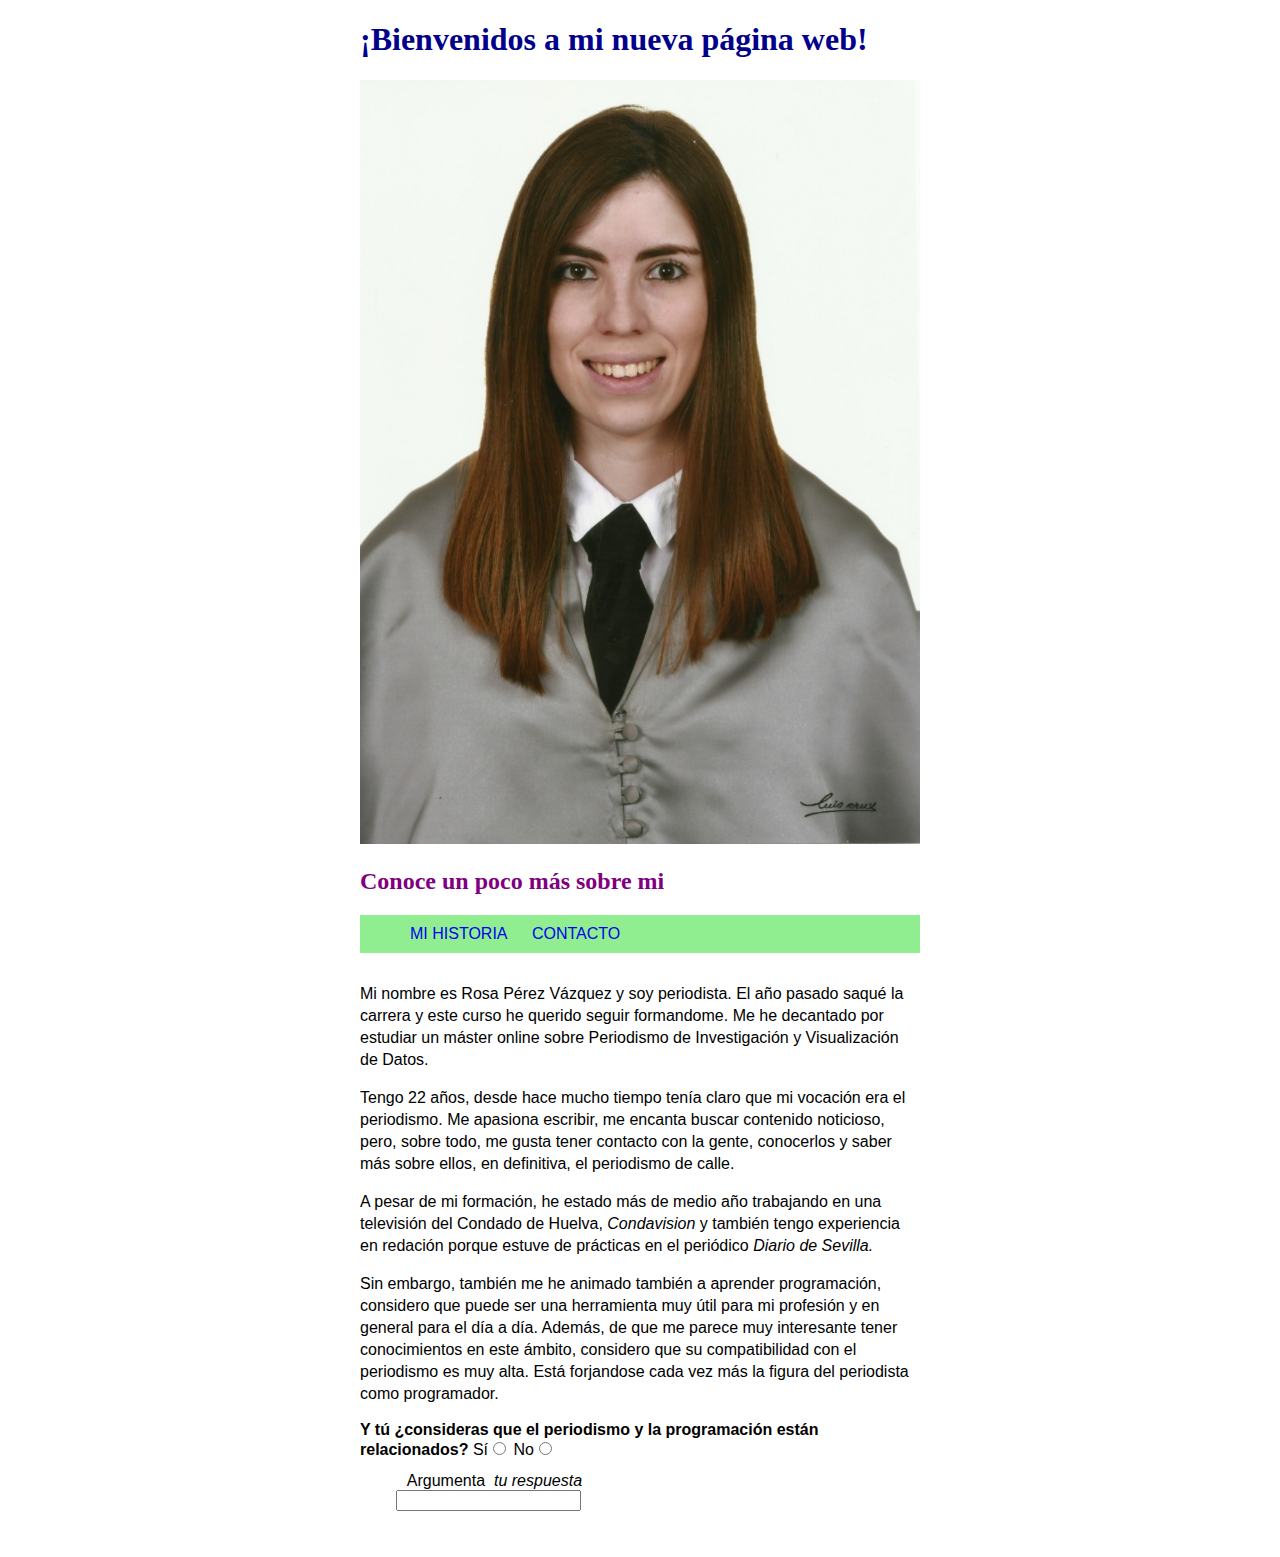
<file: index.html>
<!DOCTYPE html>
<html lang="en" dir="ltr">

  <head>
    <meta charset="utf-8">
    <title> Bienvenidos a mi primera página web</title>
    <link rel="stylesheet" href="css/style.css">
  </head>

  <body>
    <head link href="https://fonts.googleapis.com/css?family=Roboto" rel="stylesheet"></head>
    <div class="wrapper">


   <h1 style="color:darkblue"> ¡Bienvenidos a mi nueva página web! </h1>
    <img src="img/20190214_210712.jpg" alt="Rosa Pérez" width="100%" height=>
    <h2 style="color:purple"> Conoce un poco más sobre mi </h2>
    <nav>
      <ul>
        <li><a href="#">MI HISTORIA</a></li>
        <li><a href="contacto/index.html">CONTACTO</a></li>
      </ul>
    </nav>

    <p>
    Mi nombre es Rosa Pérez Vázquez y soy periodista. El año pasado saqué la carrera y este curso he querido seguir formandome. Me he decantado por estudiar un máster online sobre Periodismo de Investigación y Visualización de Datos.
  </p>
  <p>
    Tengo 22 años, desde hace mucho tiempo tenía claro que mi vocación era el periodismo. Me apasiona escribir, me encanta buscar contenido noticioso, pero, sobre todo, me gusta tener contacto con la gente, conocerlos y saber más sobre ellos, en definitiva, el periodismo de calle.
  </p>
  <p>
  <p> A pesar de mi formación, he estado más de medio año trabajando en una televisión del Condado de Huelva, <i>Condavision</i> y también tengo experiencia en redación porque estuve de prácticas en el periódico <i>Diario de Sevilla.</i> </p>
  <p>  Sin embargo, también me he animado también a aprender programación, considero que puede ser una herramienta muy útil para mi profesión y en general para el día a día. Además, de que me parece muy interesante tener conocimientos en este ámbito, considero que su compatibilidad con el periodismo es muy alta. Está forjandose cada vez más la figura del periodista como programador.
 </p>
       <label> <b>Y tú ¿consideras que el periodismo y la programación están relacionados?</b>
         Sí<input id="periodismo" type="radio" name="opción" value=""> No<input id=periodismo type="radio" name="opción" value="">
      </label>

      <pre>
      <label for="respuesta">Argumenta <i> tu respuesta</i>
        <input id="respuesta" type="text" name="value">
      </label>
    </pre>

       </label>
</div>
  </body>
</html>
</file>
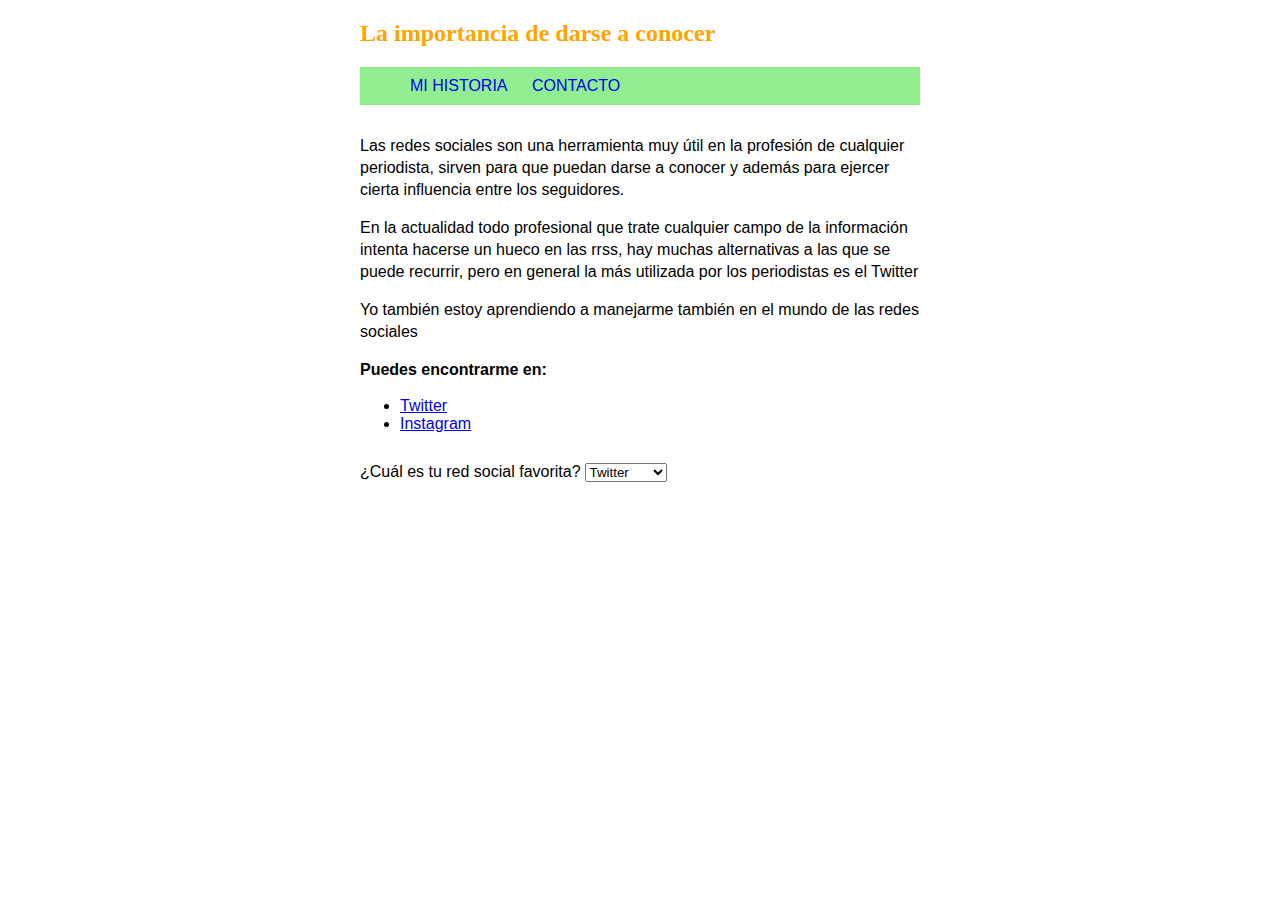
<file: contacto/index.html>
<!DOCTYPE html>
<html lang="en" dir="ltr">

  <head>
    <meta charset="utf-8">
    <title>Contacto</title>
    <link rel="stylesheet" href="../css/style.css">
  </head>

  <body class=>
  <div class="wrapper">

<head link href="https://fonts.googleapis.com/css?family=Roboto" rel="stylesheet"></head>

  <h2 style="color:orange"> La importancia de darse a conocer </h2>
      <nav>
      <ul>
         <li><a href="../index.html">MI HISTORIA</a></li>
         <li><a href="#">CONTACTO</a></li>
      </ul>
    </nav>
      <p> Las redes sociales son una herramienta muy útil en la profesión de cualquier periodista, sirven para que puedan darse a conocer y además para ejercer cierta influencia entre los seguidores. </p>
      <p>En la actualidad todo profesional que trate cualquier campo de la información intenta hacerse un hueco en las rrss, hay muchas alternativas a las que se puede recurrir, pero en general la más utilizada por los periodistas es el Twitter </p>

  <p> Yo también estoy aprendiendo a manejarme también en el mundo de las redes sociales </p>
    <p><b>Puedes encontrarme en:</b> </p>
<ul>
<li>
<a href="https://twitter.com/_rosaperez97">Twitter</a>
</li>
<li>
<a href="https://www.instagram.com/rosaa_perez97/">Instagram</a>
</li>
</ul>

<form>
       <label for="">¿Cuál es tu red social favorita?</label>
        <select class="" name="">
          <option value="">Twitter</option>
          <option value="">Facebook</option>
          <option value="">Instagram</option>
          <option value="">Youtube</option>
          <option value="">Linkedin</option>

</from>

  </div>
  </body>
  </html>
</file>
<file: css/style.css>
img {
  width: 100%;
}

.wrapper {
  max-width: 560px;
  margin: 0 auto;
}

.wrapper body {
  font-family: 'Roboto', sans-serif;
}

.wrapper label {
  font-family: 'Roboto', sans-serif;
}

.wrapper ul{
  margin-bottom: 30px;
  margin-top: 10px;
  font-family: sans-serif;
}

.wrapper p{
  line-height: 22px;
  font-family: 'Roboto', sans-serif;
  }


  .wrapper nav {
    background-color:lightgreen;
  }
  .wrapper nav {
    background-color: lightgreen;

  }
  .wrapper nav ul{
    list-style: none;
    padding: 30;
    margin-top: 30;

  }
.wrapper nav ul li{
  display: inline-block;
  padding: 10px 10px;
}


  .wrapper nav ul li:hover {
    background: #red;
  }

  .wrapper nav ul li:hover a {
    text-decoration: none;
    color: black
  }
    .wrapper nav ul li a {
      text-decoration: none;
      color: #green
    }


  @media(min-width:600px){
    h1 {
      color:yellow
      front-family:
    }
</file>
